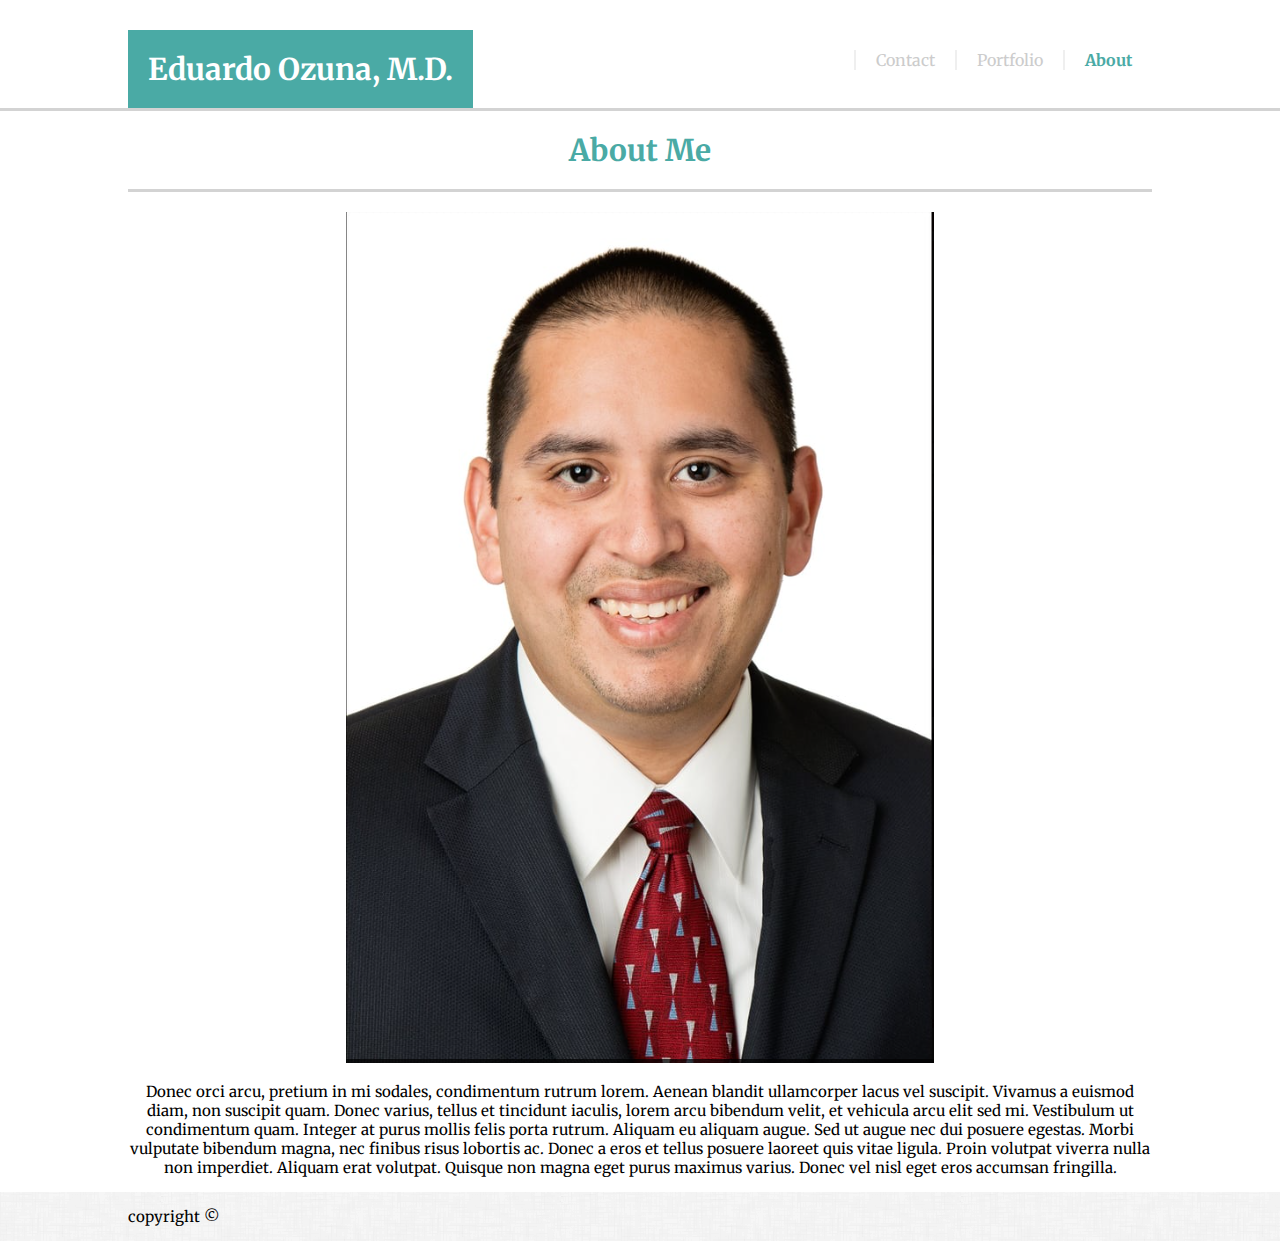
<file: index.html>
<!DOCTYPE html>

<html>
  <head>
    <meta charset="UTF-8">
    <title>Eduardo Ozuna's Portfolio | Welcome</title>
    <link rel="stylesheet" href="assests/css/style.css">
    <link href="https://fonts.googleapis.com/css?family=Lato|Merriweather&display=swap" rel="stylesheet">
    <meta name="viewport" content="width=device-width">
    <meta name="author" content="Eduardo Ozuna">
    <meta name="description" content="Eduardo Ozuna's Professional Page">
  </head>

  <body>
    <header>
      <div class="container">
        <div id="name">
          <h1>Eduardo Ozuna, M.D.</h1>
        </div>
        <nav>
          <ul>
            <li class="current"><a href="index.html">About</a></li>
            <li><a href="portfolio.html">Portfolio</a></li>
            <li><a href="contact.html">contact</a></li>
          </ul>
        </nav>
      </div>
    </header>   

    <section>
      <div class="container">
        <h1>About Me</h1>
        <img src="assests/images/Headshot.png">
        <p>Donec orci arcu, pretium in mi sodales, condimentum rutrum lorem. Aenean blandit ullamcorper lacus vel suscipit. Vivamus a euismod diam, non suscipit quam. Donec varius, tellus et tincidunt iaculis, lorem arcu bibendum velit, et vehicula arcu elit sed mi. Vestibulum ut condimentum quam. Integer at purus mollis felis porta rutrum. Aliquam eu aliquam augue. Sed ut augue nec dui posuere egestas. Morbi vulputate bibendum magna, nec finibus risus lobortis ac. Donec a eros et tellus posuere laoreet quis vitae ligula. Proin volutpat viverra nulla non imperdiet. Aliquam erat volutpat. Quisque non magna eget purus maximus varius. Donec vel nisl eget eros accumsan fringilla.
      </p>
    </div>
    </section>

    <footer>
      <div class="container">
        <p>copyright &copy;</p>
      </div>  
    </footer>

  </body>

</html>
</file>
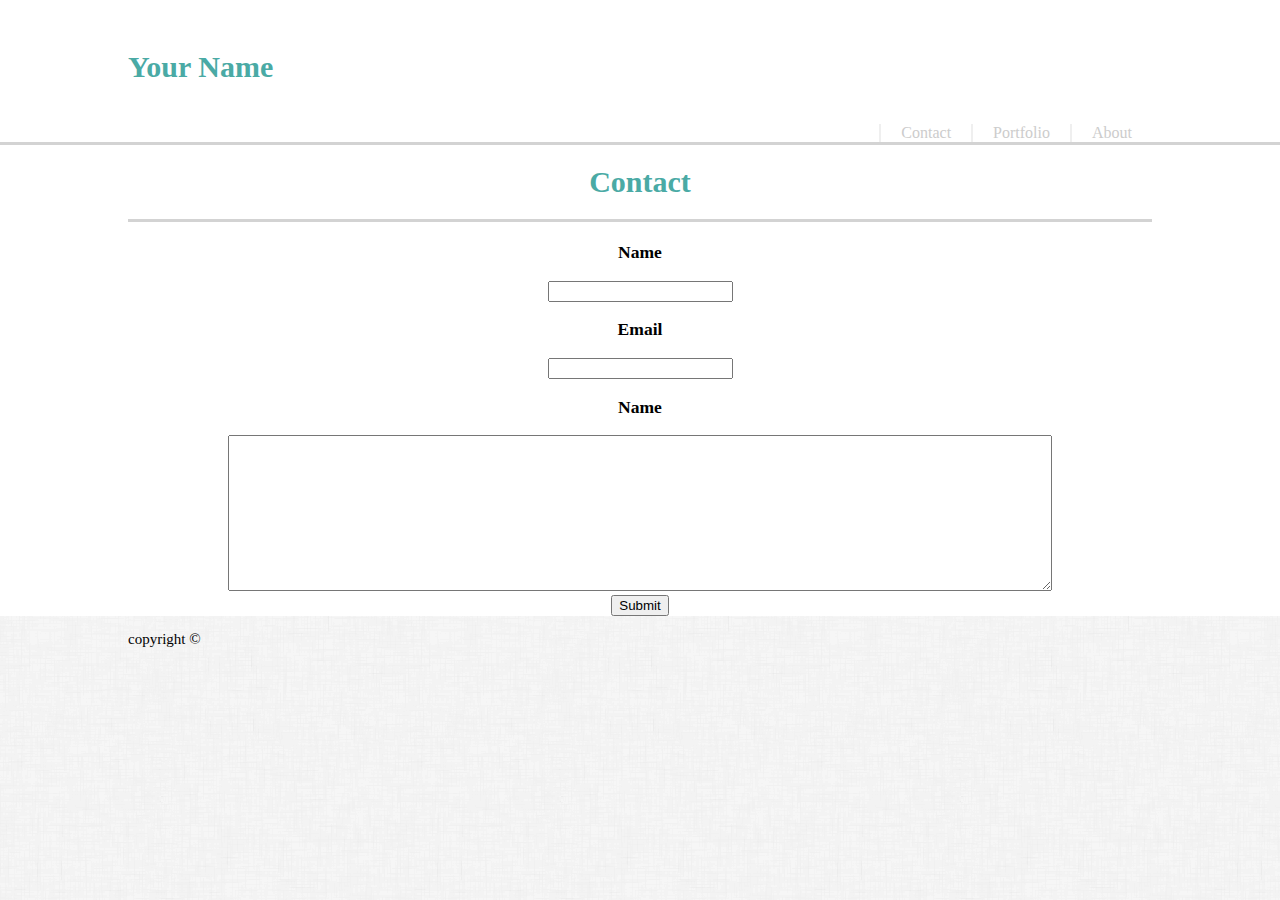
<file: contact.html>
<!DOCTYPE html>

<html>
  <head>
    <meta charset="UTF-8">
    <title>Eduardo Ozuna's Portfolio | Welcome</title>
    <link rel="stylesheet" href="assests/css/style.css">
    <meta name="viewport" content="width=device-width">
    <meta name="author" content="Eduardo Ozuna">
    <meta name="description" content="Eduardo Ozuna's Contact Info Page">
  </head>

  <body>
    <header>
      <div class="container">
        <div id="your name">
          <h1>Your Name</h1>
        </div>
        <nav>
          <ul>
            <li><a href="index.html">About</a></li>
            <li><a href="portfolio.html">Portfolio</a></li>
            <li><a href="contact.html">contact</a></li>
          </ul>
        </nav>
      </div>
    </header>   

    <section>
      <div class="container">
        <h1>Contact</h1>
        <form>
          <h3>Name</h3>
          <input type="text" name="name">
          <br>
          <h3>Email</h3>
          <input type="email" name="email">
          <br>
          <h3>Name</h3>
          <textarea name="names" cols="100%" rows="10"></textarea>
          <br>
          <button type="submit" class="button_1">Submit</button>
        </form>
    </div>
    </section>

    <footer class="container">
      <p>copyright &copy;</p>
    </footer>
  </body>

</html>
</file>
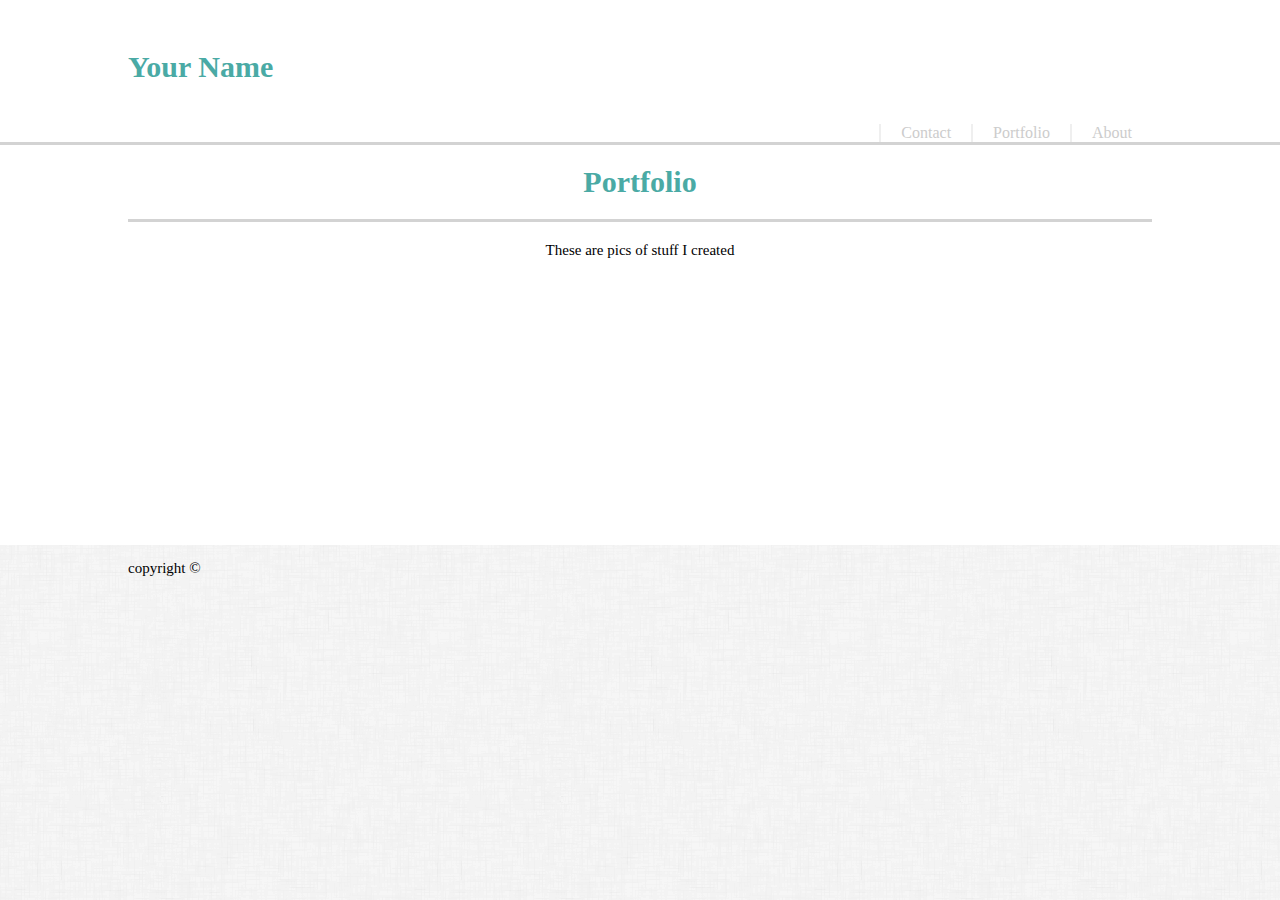
<file: portfolio.html>
<!DOCTYPE html>

<html>
  <head>
    <meta charset="UTF-8">
    <title>Eduardo Ozuna's Portfolio | Welcome</title>
    <link rel="stylesheet" href="assests/css/style.css">
    <meta name="viewport" content="width=device-width">
    <meta name="author" content="Eduardo Ozuna">
    <meta name="description" content="Eduardo Ozuna's Portfolio Page">
  </head>

  <body>
    <header>
      <div class="container">
        <div id="your name">
          <h1>Your Name</h1>
        </div>
        <nav>
          <ul>
            <li><a href="index.html">About</a></li>
            <li><a href="portfolio.html">Portfolio</a></li>
            <li><a href="contact.html">contact</a></li>
          </ul>
        </nav>
      </div>
    </header>   

    <section>
      <div class="container">
        <h1>Portfolio</h1>
        <article>
          <p>These are pics of stuff I created</p>
        </article>
    </div>
    </section>

    <footer class="container">
      <p>copyright &copy;</p>
    </footer>
  </body>

</html>
</file>
<file: assests/css/style.css>
body{
  font-family: 'Lato', sans-serif;
  font-family: 'Merriweather', serif;
  font-size: 15px;
  padding: 0;
  margin: 0;
  background-image: url(../images/dust_scratches.png);
  min-height: 400px;
  clear: both;
}

.container{
  width: 80%;
  margin: 0 auto;
  overflow: hidden;
}

ul{
  margin: 0;
  padding: 0;
}

h1{
  color: #4aaaa5;
}

header{
  background-color: #ffffff;
  border-color: #cccccc;
  padding-top: 30px;
  min-height: 70px;
  border-bottom: lightgray 3px solid;
}

header a{
  color: #cccccc;
  text-decoration: none;
  text-transform: capitalize;
  font-size: 16px;
}

header li{
  float: right;
  display: inline;
  padding: 0 20px 0 20px;
  border-left: #efefef 2px solid;
}

header nav{
  float: right;
  margin-top: 20px;
}

#name h1{
  float: left;
  background-color:#4aaaa5;
  color:#ffffff;
  padding: 20px;
  margin: 0;
}

header .current a, a:hover{
  color: #4aaaa5;
  font-weight: bold;
}

/* Section */

section{
  min-height: 400px;
  background-color: #ffffff;
  text-align: center;
}

section h1{
  border-bottom: lightgray 3px solid;
  padding-bottom: 20px;
}
</file>
